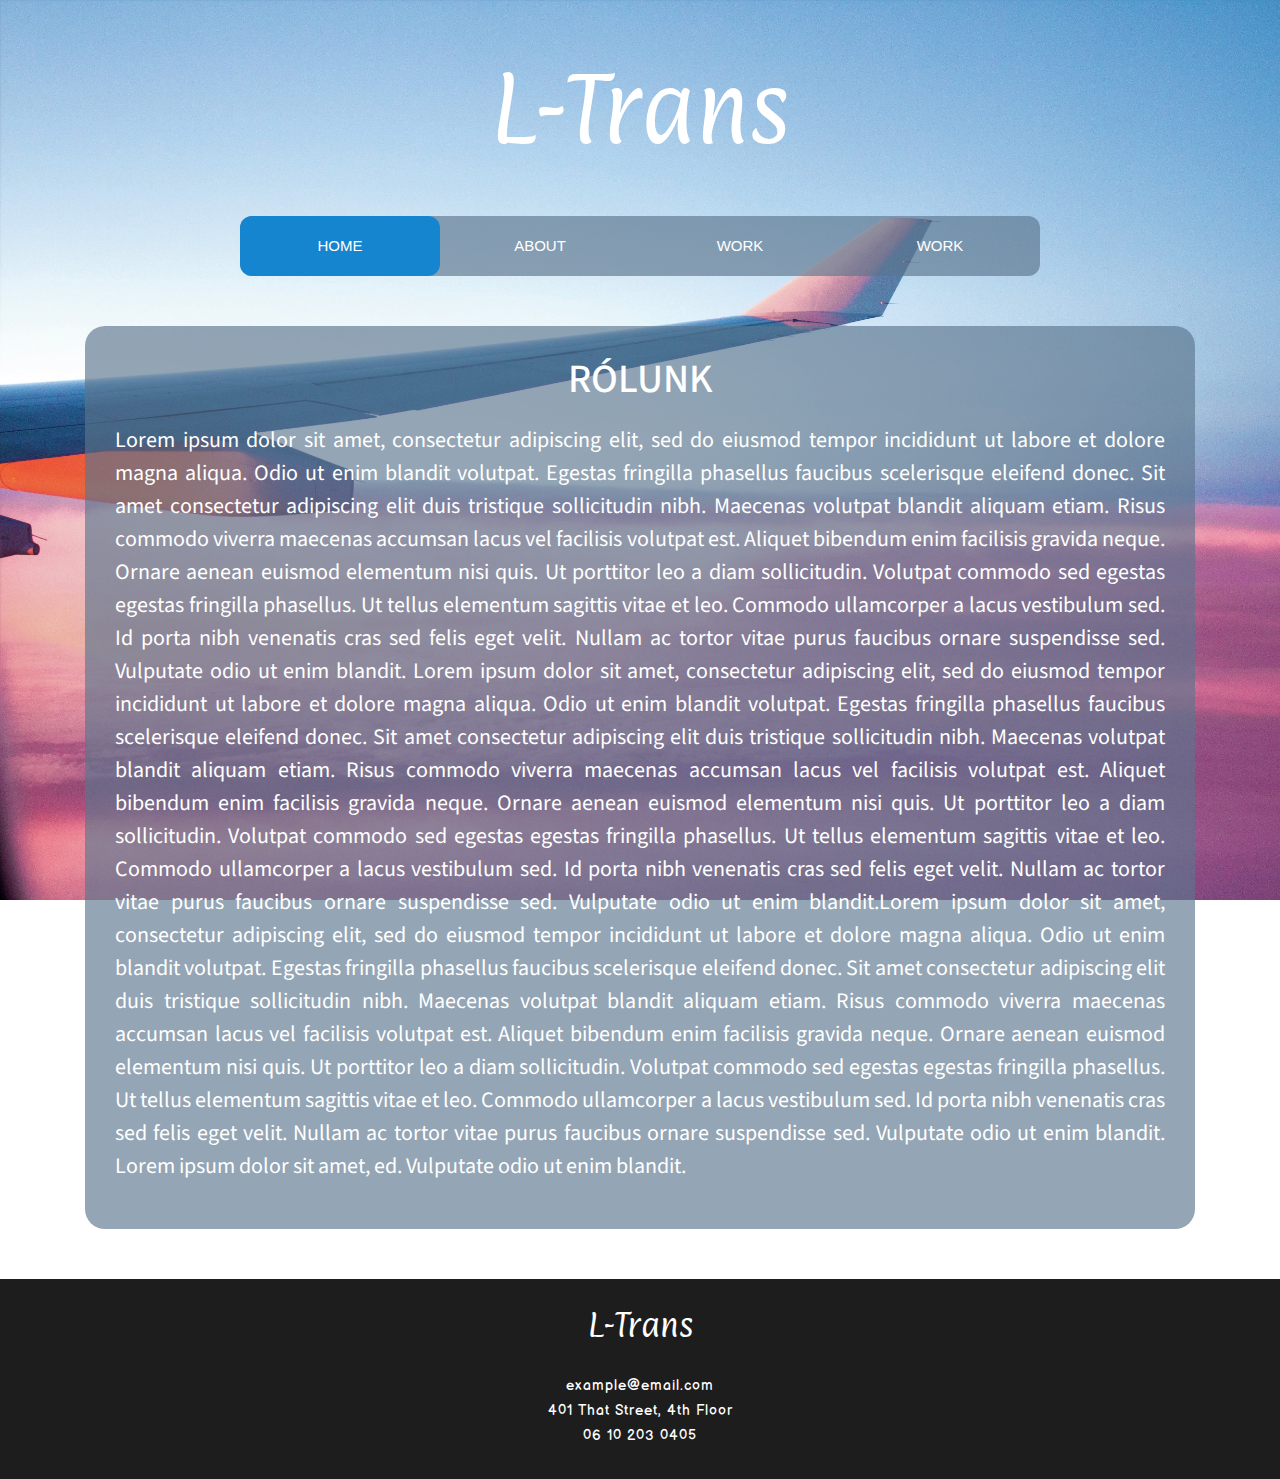
<file: main.html>
<!DOCTYPE html>
<html lang="hu">

<head>
    <meta charset="UTF-8">
    <meta http-equiv="X-UA-Compatible" content="IE=edge">
    <meta name="viewport" content="width=device-width, initial-scale=1.0">
    <title>L-Trans</title>
    <link rel="stylesheet" href="https://maxcdn.bootstrapcdn.com/bootstrap/4.0.0/css/bootstrap.min.css" integrity="sha384-Gn5384xqQ1aoWXA+058RXPxPg6fy4IWvTNh0E263XmFcJlSAwiGgFAW/dAiS6JXm" crossorigin="anonymous">
    <link rel="stylesheet" href="style.css">
</head>

<body>
    <header class="container">
        <h1>L-Trans</h1>
        <nav>
            <a href="*">Home</a></li>
            <a href="*">About</a></li>
            <a href="*">Work</a></li>
            <a href="*">Work</a></li>
            <div class="animation start-home"></div>
        </nav>
    </header>

    <main class="container">
        <div class="mid">
            <h2>Rólunk</h2>
            <p>Lorem ipsum dolor sit amet, consectetur adipiscing elit, sed do eiusmod tempor incididunt ut labore et dolore magna aliqua. Odio ut enim blandit volutpat. Egestas fringilla phasellus faucibus scelerisque eleifend donec. Sit amet consectetur
                adipiscing elit duis tristique sollicitudin nibh. Maecenas volutpat blandit aliquam etiam. Risus commodo viverra maecenas accumsan lacus vel facilisis volutpat est. Aliquet bibendum enim facilisis gravida neque. Ornare aenean euismod elementum
                nisi quis. Ut porttitor leo a diam sollicitudin. Volutpat commodo sed egestas egestas fringilla phasellus. Ut tellus elementum sagittis vitae et leo. Commodo ullamcorper a lacus vestibulum sed. Id porta nibh venenatis cras sed felis eget
                velit. Nullam ac tortor vitae purus faucibus ornare suspendisse sed. Vulputate odio ut enim blandit. Lorem ipsum dolor sit amet, consectetur adipiscing elit, sed do eiusmod tempor incididunt ut labore et dolore magna aliqua. Odio ut enim
                blandit volutpat. Egestas fringilla phasellus faucibus scelerisque eleifend donec. Sit amet consectetur adipiscing elit duis tristique sollicitudin nibh. Maecenas volutpat blandit aliquam etiam. Risus commodo viverra maecenas accumsan
                lacus vel facilisis volutpat est. Aliquet bibendum enim facilisis gravida neque. Ornare aenean euismod elementum nisi quis. Ut porttitor leo a diam sollicitudin. Volutpat commodo sed egestas egestas fringilla phasellus. Ut tellus elementum
                sagittis vitae et leo. Commodo ullamcorper a lacus vestibulum sed. Id porta nibh venenatis cras sed felis eget velit. Nullam ac tortor vitae purus faucibus ornare suspendisse sed. Vulputate odio ut enim blandit.Lorem ipsum dolor sit amet,
                consectetur adipiscing elit, sed do eiusmod tempor incididunt ut labore et dolore magna aliqua. Odio ut enim blandit volutpat. Egestas fringilla phasellus faucibus scelerisque eleifend donec. Sit amet consectetur adipiscing elit duis tristique
                sollicitudin nibh. Maecenas volutpat blandit aliquam etiam. Risus commodo viverra maecenas accumsan lacus vel facilisis volutpat est. Aliquet bibendum enim facilisis gravida neque. Ornare aenean euismod elementum nisi quis. Ut porttitor
                leo a diam sollicitudin. Volutpat commodo sed egestas egestas fringilla phasellus. Ut tellus elementum sagittis vitae et leo. Commodo ullamcorper a lacus vestibulum sed. Id porta nibh venenatis cras sed felis eget velit. Nullam ac tortor
                vitae purus faucibus ornare suspendisse sed. Vulputate odio ut enim blandit. Lorem ipsum dolor sit amet, ed. Vulputate odio ut enim blandit.</p>
        </div>
    </main>

    <footer class="container-fluid">
        <h3>L-Trans</h3>
        <p>example@email.com<br> 401 That Street, 4th Floor<br> 06 10 203 0405</p>
    </footer>

</body>

</html>
</file>
<file: style.css>
@import url('https://fonts.googleapis.com/css2?family=Paprika&display=swap');
@import url('https://fonts.googleapis.com/css2?family=Indie+Flower&display=swap');
@import url('https://fonts.googleapis.com/css2?family=Balsamiq+Sans&display=swap');
@import url('https://fonts.googleapis.com/css2?family=Source+Sans+Pro:wght@300&display=swap');

/*-----------------------Banner-----------------------*/

h1 {
    text-align: center;
    margin: 60px auto;
    font-size: 80px;
    font-family: 'Paprika';
}

h2 {
    text-align: center;
    font-size: 40px;
}

h4 {
    font-family: 'Source Sans Pro', sans-serif;
}


/*--------Navbar--------*/

nav {
    margin: 27px auto 0;
    position: relative;
    width: 800px;
    height: 60px;
    background-color: #5b758da6;
    border-radius: 12px;
    font-size: 0;
}

nav a {
    line-height: 60px;
    height: 100%;
    font-size: 15px;
    display: inline-block;
    position: relative;
    z-index: 1;
    text-decoration: none;
    text-transform: uppercase;
    text-align: center;
    color: white;
    cursor: pointer;
}


/*----Animations----*/

nav .animation {
    position: absolute;
    height: 100%;
    top: 0;
    z-index: 0;
    transition: all .5s ease 0s;
    border-radius: 12px;
}

nav a:hover {
    color: #e4b7ba;
    text-decoration: none;
}

a:nth-child(1) {
    width: 200px;
}

a:nth-child(2) {
    width: 200px;
}

a:nth-child(3) {
    width: 200px;
}

a:nth-child(4) {
    width: 200px;
}

nav .start-home,
a:nth-child(1):hover~.animation {
    width: 200px;
    left: 0;
    background-color: #1585cf;
}

nav .start-balaton,
a:nth-child(2):hover~.animation {
    width: 200px;
    left: 200px;
    background-color: #399ac0;
}

nav .start-london,
a:nth-child(3):hover~.animation {
    width: 200px;
    left: 400px;
    background-color: #51a8c2;
}

nav .start-kuala,
a:nth-child(4):hover~.animation {
    width: 200px;
    left: 600px;
    background-color: #5bb9b9;
}


/*---------------------------Main------------------------------------*/

body {
    background-image: url(images/plane3.1_bg.jpg);
    background-size: cover;
    background-repeat: no-repeat;
    background-attachment: fixed;
    color: white;
    display: flex;
    flex-direction: column;
    height: 100vh;
    margin: 0;
}

main p {
    font-size: 22px;
    font-family: 'Source Sans Pro', sans-serif;
    text-align: justify;
}

#first_main {
    line-height: 40px;
    margin-bottom: 70px;
}

main h2 {
    font-size: 40px;
    margin-bottom: 20px;
    font-family: 'Source Sans Pro', sans-serif;
    text-transform: uppercase;
}

.mid {
    background-color: #5b758da6;
    padding: 30px;
    border-radius: 20px;
    margin: 50px auto;
}

#first_mid {
    background-color: #5b758dc2;
}


/*--------------------------------------Subpages-----------------------------------------*/


/*------------------Banner----------------*/

.subpage-body h1 {
    background-color: #5b758db7;
    margin: 50px auto;
    width: 60vh;
    padding: 20px;
    border-radius: 20px;
    box-shadow: 0 0 8px 3px rgba(0, 0, 0, 0.5);
}

.nav2_0 {
    margin: 0 auto;
    border-top-left-radius: 0;
    border-top-right-radius: 0;
    box-shadow: 0 3px 8px 5px rgba(0, 0, 0, 0.5);
    background-color: #5b758dea;
}

.nav2_0 .animation {
    border-top-left-radius: 0;
    border-top-right-radius: 0;
}

.subpage-body>header>.container-fluid {
    width: 100%;
    height: 300px;
    border-bottom: 4px solid black;
    box-shadow: 0 10px 8px rgba(0, 0, 0, 0.5);
}

#p2_bg {
    background-image: url(images/balaton.jpg);
    background-repeat: no-repeat;
    background-size: cover;
    background-position: center;
}

#p3_bg {
    background-image: url(images/waldorfháttér.jpg);
    background-repeat: no-repeat;
    background-size: cover;
    background-position: center;
}

#p4_bg {
    background-image: url(images/malaysiaháttér.jpg);
    background-repeat: no-repeat;
    background-size: cover;
    background-position: center;
}

#p4_bg h1 {
    width: 80vh;
}


/*-------------Background-------------------*/

.subpage-body {
    background-color: #8d416d;
    background-image: linear-gradient(to bottom right, #8d416d, #589cd1, #cae4f5, #b4618e, #f1c5ca);
    background-repeat: no-repeat;
    background-attachment: fixed;
}


/*------------Image-block----------------*/

* {
    box-sizing: border-box
}

.slideshow-container {
    max-width: 1000px;
    position: relative;
    margin: auto;
}

.mySlides {
    display: none;
}

.mySlides img {
    border-radius: 20px;
}

.prev,
.next {
    text-decoration: none;
    cursor: pointer;
    position: absolute;
    top: 50%;
    width: auto;
    margin-top: -22px;
    padding: 16px;
    color: white;
    font-weight: bold;
    font-size: 18px;
    transition: 0.5s ease;
    border-radius: 0 3px 3px 0;
    user-select: none;
}

.next {
    right: 0;
    border-radius: 3px 0 0 3px;
}

.prev:hover,
.next:hover {
    background-color: rgba(0, 0, 0, 0.8);
    border-radius: 15px;
    color: #e4b7ba
}

.dot {
    cursor: pointer;
    height: 15px;
    width: 15px;
    margin: 0 2px;
    background-color: #bbb;
    border-radius: 50%;
    display: inline-block;
    transition: background-color 0.6s ease;
}

.active,
.dot:hover {
    background-color: #e4b7ba;
}

.fade {
    -webkit-animation-name: fade;
    -webkit-animation-duration: 1.5s;
    animation-name: fade;
    animation-duration: 1.5s;
    animation-fill-mode: forwards;
}

@-webkit-keyframes fade {
    from {
        opacity: .4
    }
    to {
        opacity: 1
    }
}

@keyframes fade {
    from {
        opacity: .4
    }
    to {
        opacity: 1
    }
}


/*-----------InputInterface-------------*/

#price {
    font-size: 30px;
    margin: 20px;
}

.dropdown {
    -webkit-appearance: none;
    -moz-appearance: none;
    background: url(images/circle-chevron-down-solid.svg);
    background-repeat: no-repeat;
    background-position: 95%;
    background-size: 20px;
    width: 100px;
    height: 50px;
    padding-left: 35px;
    font-size: 18px;
    font-family: Paprika;
    border: 1px solid black;
    border-radius: 15px;
    background-color: rgba(255, 255, 255, 0.651);
    margin-bottom: 30px;
}

.dropdown option {
    font-size: 12px;
}

#sum {
    text-align: center;
    font-size: 30px;
    font-weight: bold;
    letter-spacing: 5px;
}

button {
    display: block;
    margin: auto;
    border: 1px solid black;
    border-radius: 20px;
    width: 300px;
    height: 40px;
    background-color: rgba(255, 255, 255, 0.651);
    font-family: Paprika;
    font-size: 16px;
}

.dropdown:hover,
button:hover {
    background-color: #ffced2a9;
    cursor: pointer;
}

select.dropdown option:hover {
    box-shadow: 0 0 10px 100px #fff inset;
}


/*-----------------------------Footer--------------------------------*/

footer {
    min-height: 200px;
    margin-top: auto;
    background-color: rgb(29, 29, 29);
}

footer h3,
footer p {
    text-align: center;
    color: white;
}

footer h3 {
    margin: 30px;
    font-family: Paprika;
}

footer p {
    font-size: 14px;
    font-family: Balsamiq Sans;
    letter-spacing: 1px;
    line-height: 25px;
}


/*----------------------Responsive------------------------------*/

.short-text {
    display: none;
}

@media screen and (max-width: 992px) {
    html {
        height: 100%;
    }
    body {
        height: 100%;
        margin: 0;
        background-image: none;
        background-color: #8d416d;
        background-image: linear-gradient(to bottom right, #8d416d, #589cd1, #cae4f5, #b4618e, #f1c5ca);
        background-repeat: no-repeat;
        background-attachment: fixed;
    }
    nav {
        width: 640px;
    }
    a:nth-child(1) {
        width: 160px;
    }
    a:nth-child(2) {
        width: 160px;
    }
    a:nth-child(3) {
        width: 160px;
    }
    a:nth-child(4) {
        width: 160px;
    }
    nav .start-home,
    a:nth-child(1):hover~.animation {
        width: 160px;
        left: 0;
    }
    nav .start-balaton,
    a:nth-child(2):hover~.animation {
        width: 160px;
        left: 160px;
    }
    nav .start-london,
    a:nth-child(3):hover~.animation {
        width: 160px;
        left: 320px;
    }
    nav .start-kuala,
    a:nth-child(4):hover~.animation {
        width: 160px;
        left: 480px;
    }
    #price {
        font-size: 30px;
        margin: 20px;
        text-align: center;
    }
}

@media screen and (max-width: 768px) {
    nav {
        width: 400px;
    }
    .country[data-abbr]::after {
        content: attr(data-abbr);
    }
    .country>span {
        display: none;
    }
    a:nth-child(1) {
        width: 100px;
    }
    a:nth-child(2) {
        width: 100px;
    }
    a:nth-child(3) {
        width: 100px;
    }
    a:nth-child(4) {
        width: 100px;
    }
    nav .start-home,
    a:nth-child(1):hover~.animation {
        width: 100px;
        left: 0;
    }
    nav .start-balaton,
    a:nth-child(2):hover~.animation {
        width: 100px;
        left: 100px;
    }
    nav .start-london,
    a:nth-child(3):hover~.animation {
        width: 100px;
        left: 200px;
    }
    nav .start-kuala,
    a:nth-child(4):hover~.animation {
        width: 100px;
        left: 300px;
    }
    .subpage-body h1 {
        width: 40vh;
        font-size: 60px;
    }
    #p4_bg h1 {
        width: 40vh;
        font-size: 50px;
    }
}
</file>
